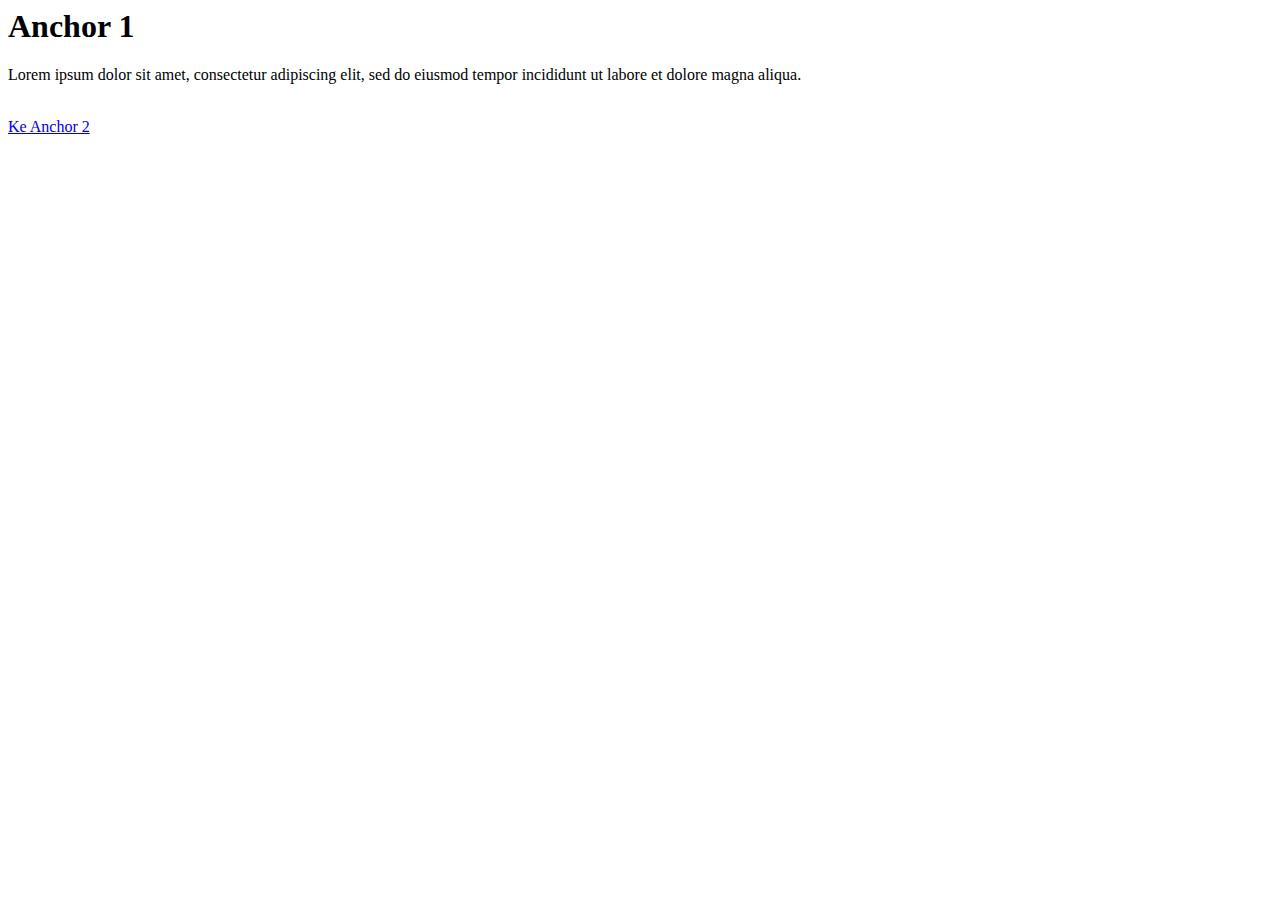
<file: anchor_1.html>
<html>
  <head>
    <title>Anchor 1</title>
  </head>
  <body>
    <h1>Anchor 1</h1>
    <p>
      Lorem ipsum dolor sit amet, consectetur adipiscing elit, sed do eiusmod
      tempor incididunt ut labore et dolore magna aliqua.
    </p>
    <br />
    <a href="anchor_2.html">Ke Anchor 2</a>
  </body>
</html>
</file>
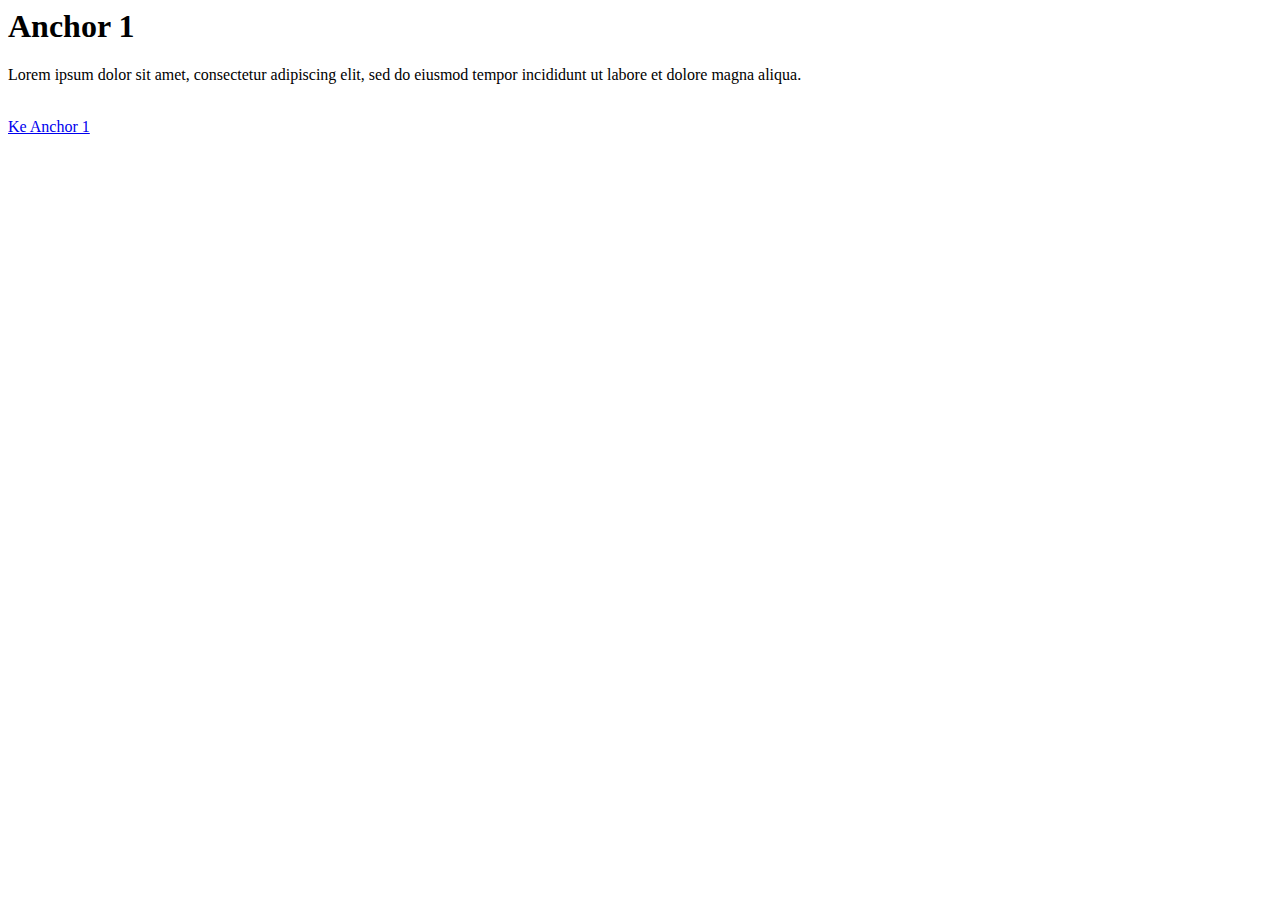
<file: anchor_2.html>
<html>
  <head>
    <title>Anchor 2</title>
  </head>
  <body>
    <h1>Anchor 1</h1>
    <p>
      Lorem ipsum dolor sit amet, consectetur adipiscing elit, sed do eiusmod
      tempor incididunt ut labore et dolore magna aliqua.
    </p>
    <br />
    <a href="anchor_1.html">Ke Anchor 1</a>
  </body>
</html>
</file>
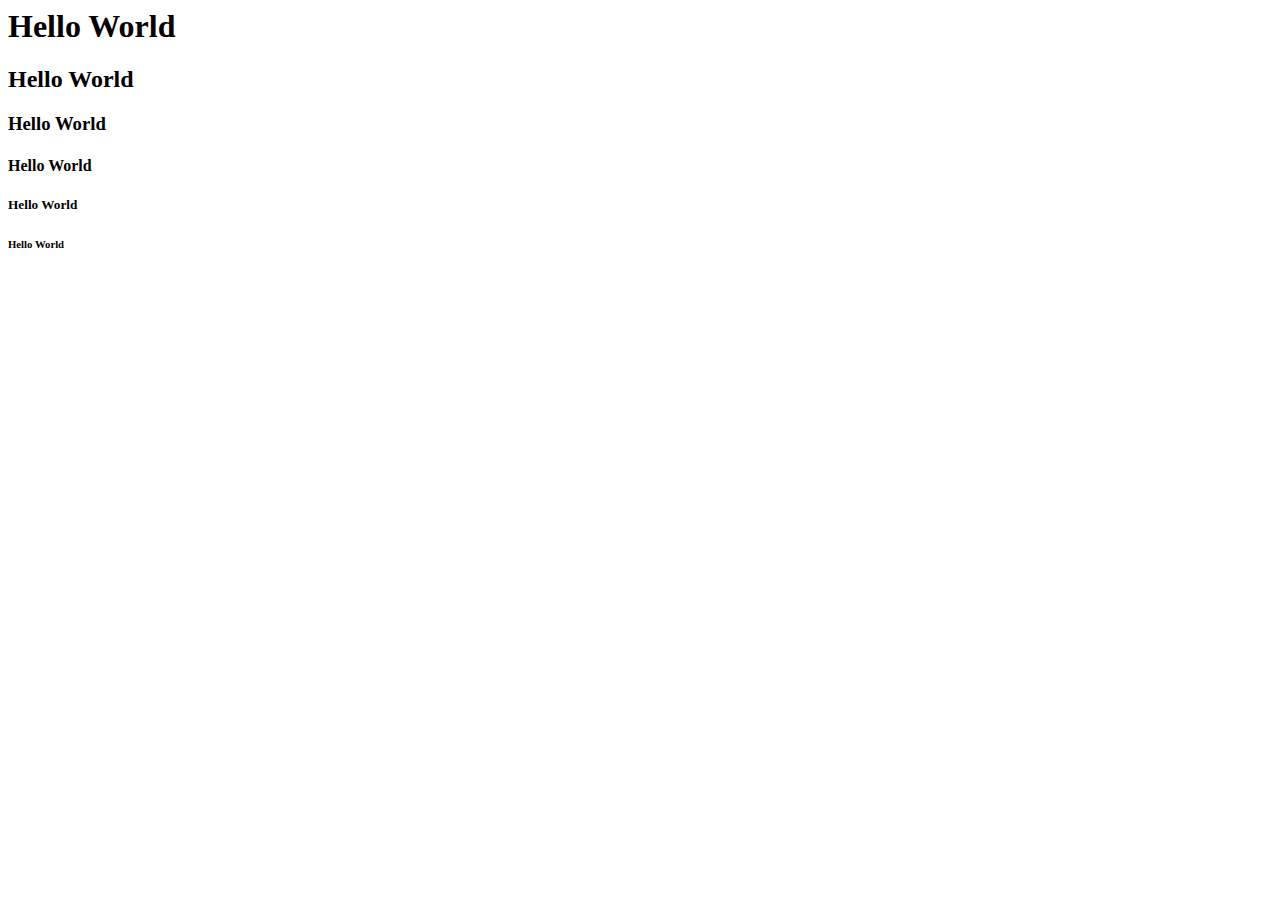
<file: heading.html>
<html>
  <head>
    <title>Heading</title>
  </head>
  <body>
    <h1>Hello World</h1>
    <h2>Hello World</h2>
    <h3>Hello World</h3>
    <h4>Hello World</h4>
    <h5>Hello World</h5>
    <h6>Hello World</h6>
  </body>
</html>
</file>
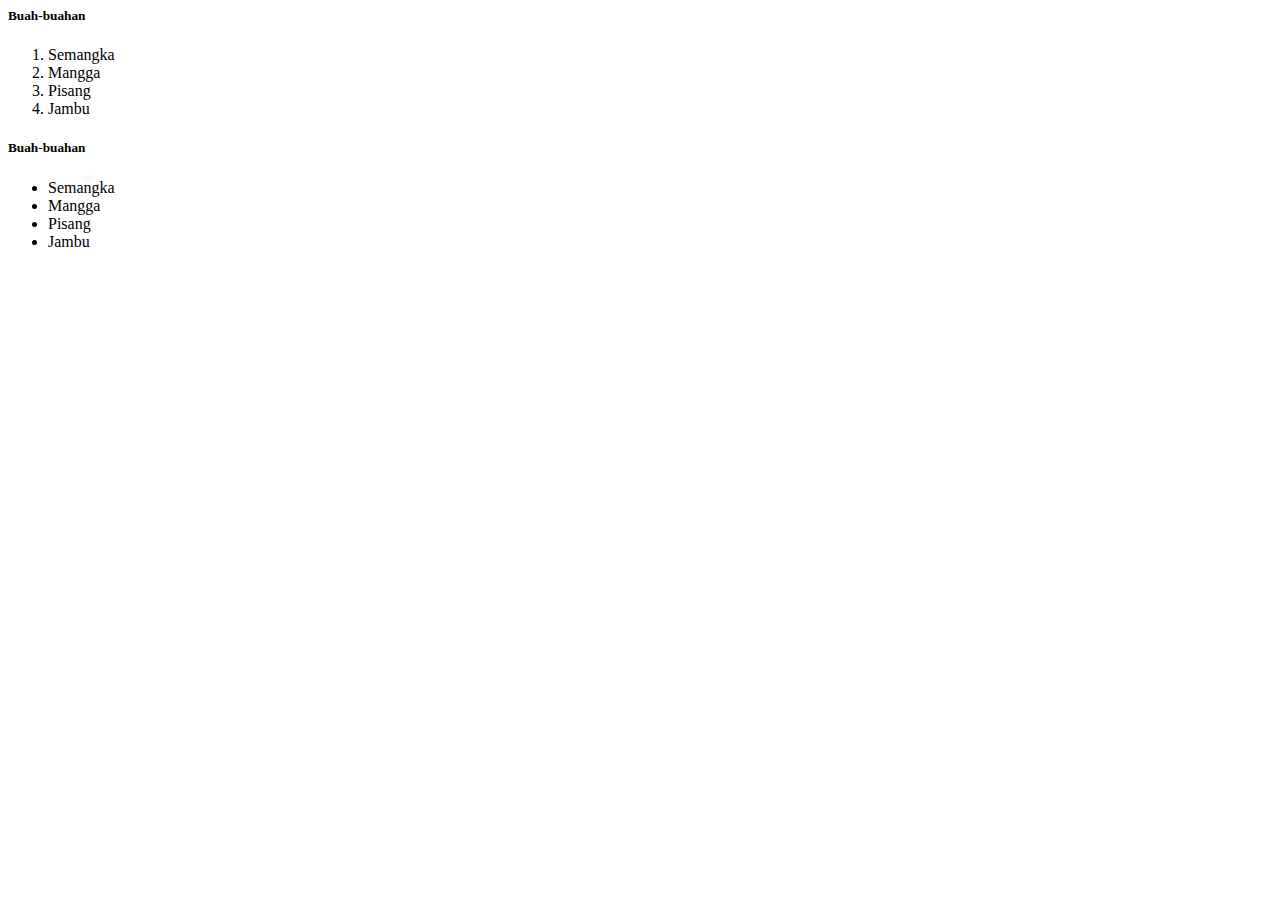
<file: list.html>
<html>
  <head>
    <title>Paragraf</title>
  </head>
  <body>
    <!-- Ordered List -->
    <h5>Buah-buahan</h5>
    <ol type="1">
      <li>Semangka</li>
      <li>Mangga</li>
      <li>Pisang</li>
      <li>Jambu</li>
    </ol>
    <!-- Unordered List -->
    <h5>Buah-buahan</h5>
    <ul type="disc">
      <li>Semangka</li>
      <li>Mangga</li>
      <li>Pisang</li>
      <li>Jambu</li>
    </ul>
  </body>
</html>
</file>
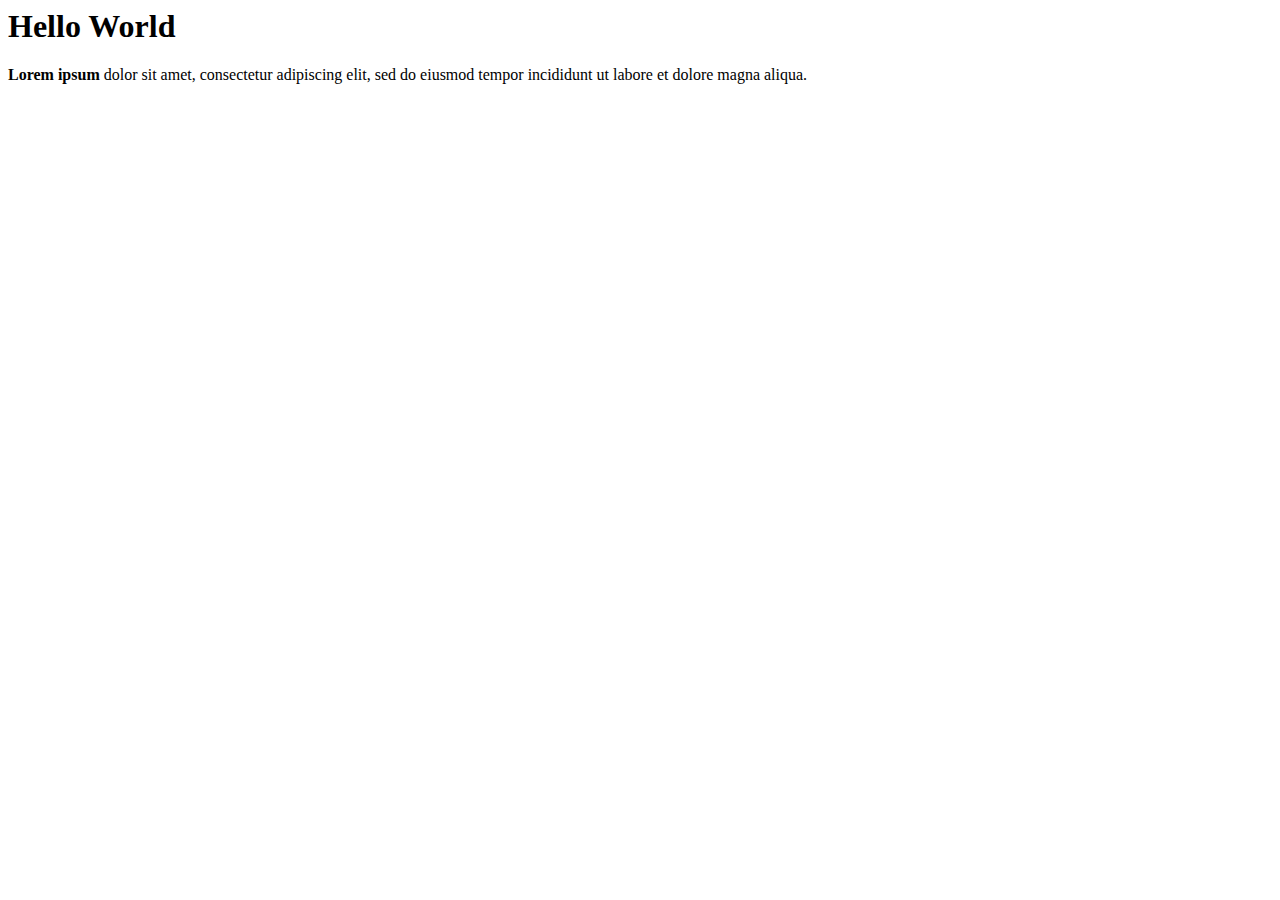
<file: paragraf.html>
<html>
  <head>
    <title>Paragraf</title>
  </head>
  <body>
    <h1>Hello World</h1>
    <p>
      <strong>Lorem ipsum</strong> dolor sit amet, consectetur adipiscing elit,
      sed do eiusmod tempor incididunt ut labore et dolore magna aliqua.
    </p>
  </body>
</html>
</file>
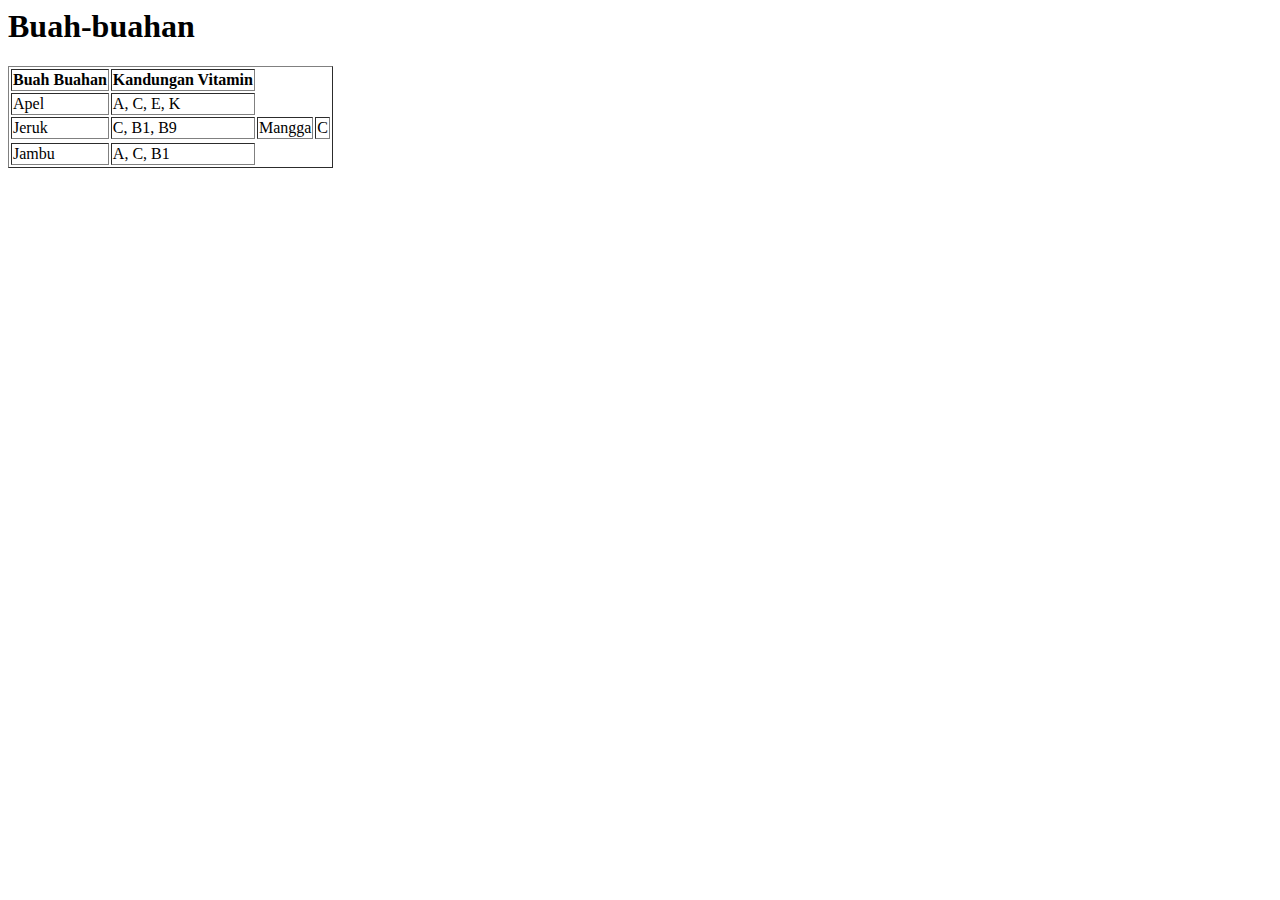
<file: table.html>
<html>
  <head>
    <title>Paragraf</title>
  </head>
  <body>
    <h1>Buah-buahan</h1>
    <table border="1">
      <tr>
        <th>Buah Buahan</th>
        <th>Kandungan Vitamin</th>
      </tr>
      <tr>
        <td>Apel</td>
        <td>A, C, E, K</td>
      </tr>
      <tr>
        <td>Jeruk</td>
        <td>C, B1, B9</td>
        <td>Mangga</td>
        <td>C</td>
      </tr>
      <tr></tr>
      <tr>
        <td>Jambu</td>
        <td>A, C, B1</td>
      </tr>
    </table>
  </body>
</html>
</file>
